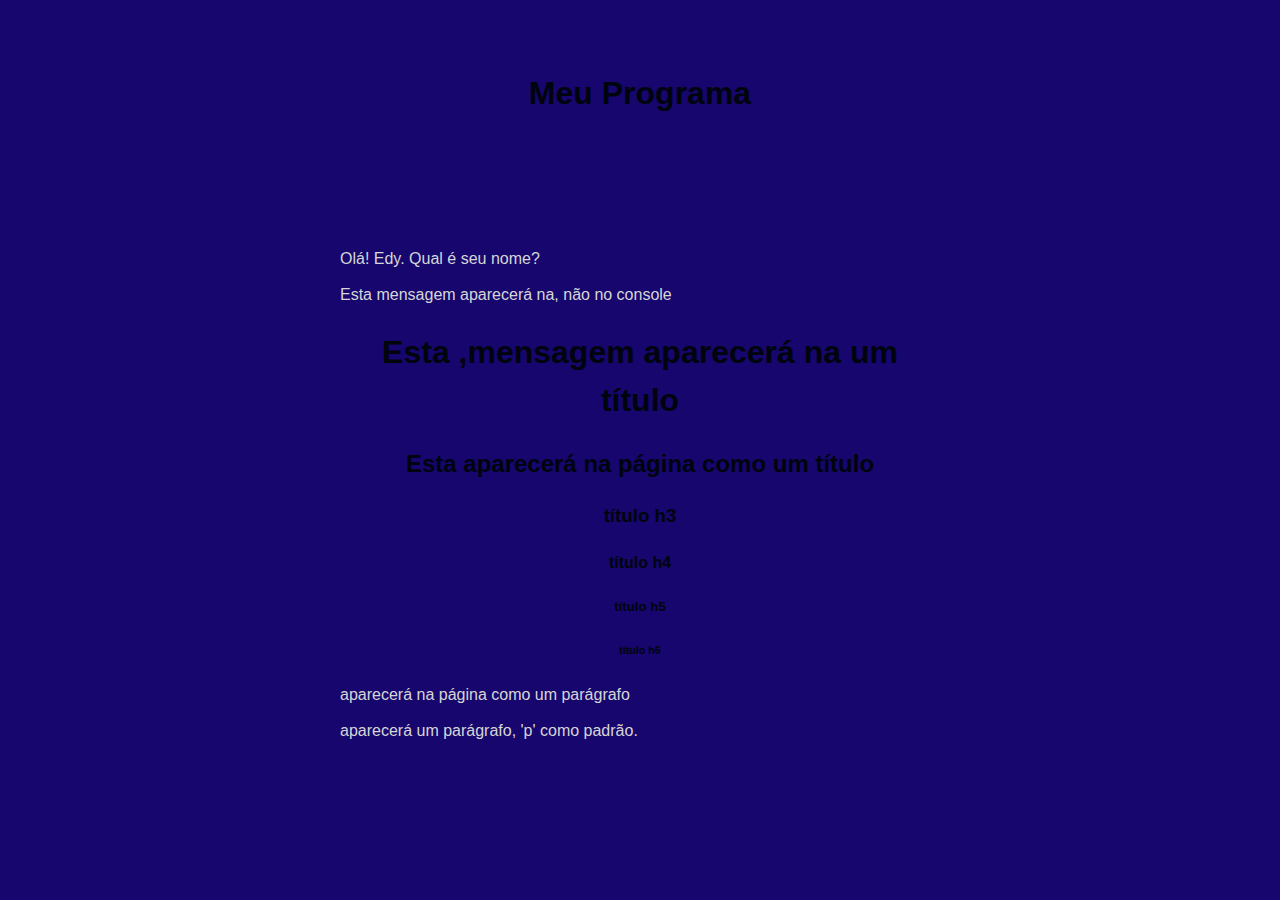
<file: Abril/30-04/edy/index.html>
<!DOCTYPE html>
<html lang="pt-BR">
    <head>
        <meta charset="utf-8">
        <title>Título da Página</title>
        <meta name="author" content="Educador">
        <meta name="viewport"
        content="width=device-width, initial-scale=1">
        <link rel="stylesheet" href="./estilos.css">
    </head>
    <body>
        <header>
            <h1>Meu Programa</h1>
        </header>
        <main>
            <div id="conteudo">
            </div>
            <script src="./codigo.js"></script>
        </main>
    </body>
</html>
</file>
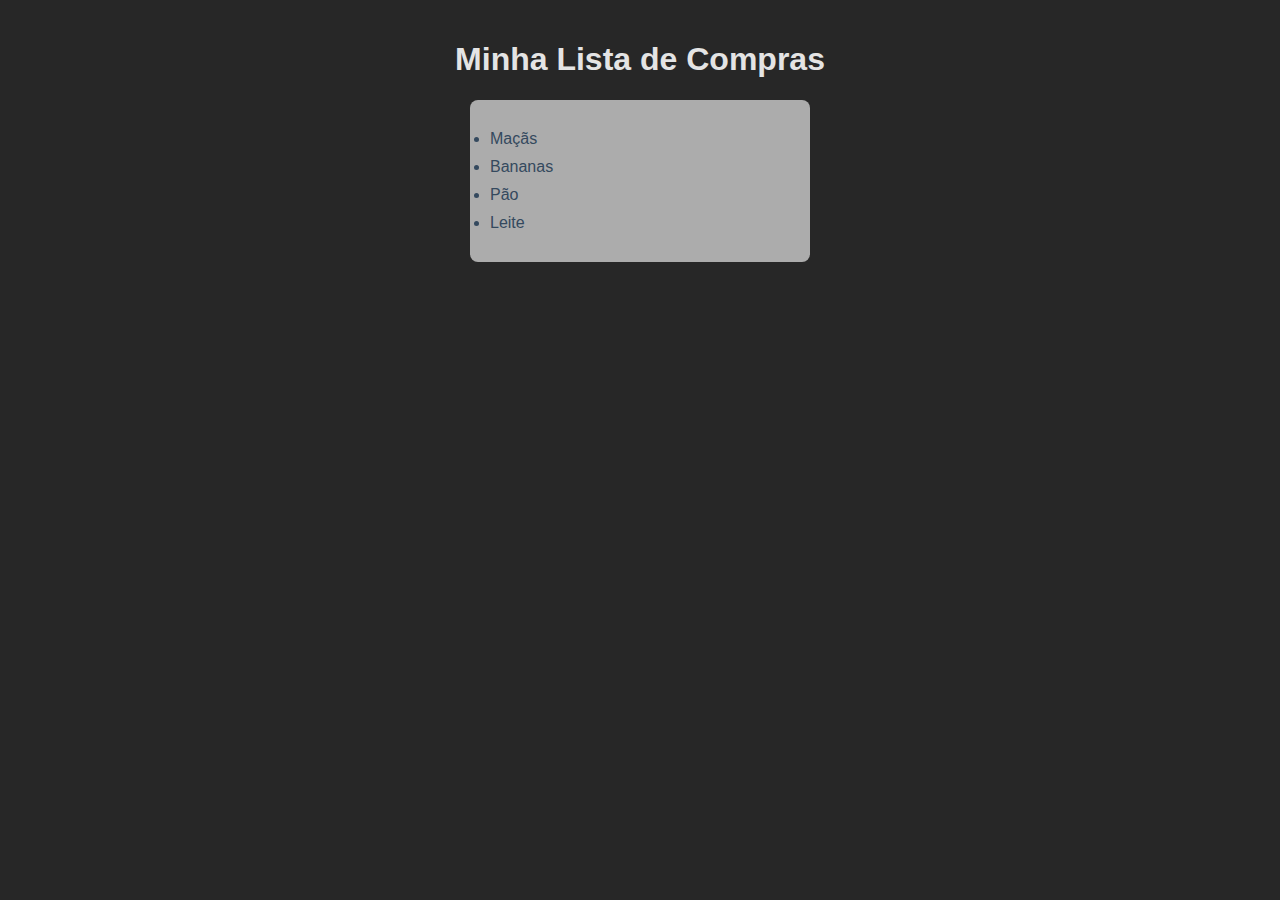
<file: Abril/30-04/edy2/index.html>
<!DOCTYPE html>
<html>
    <head>
        <meta charset="UTF-8">
        <title>Lista de Compras</title>
        <link rel="stylesheet" href="styles.css">
    </head>
    <body>
        <h1>Minha Lista de Compras</h1>
        <ul>
            <li>Maçãs</li>
            <li>Bananas</li>
            <li>Pão</li>
            <li>Leite</li>
        </ul>
    </body>   
</html>
</file>
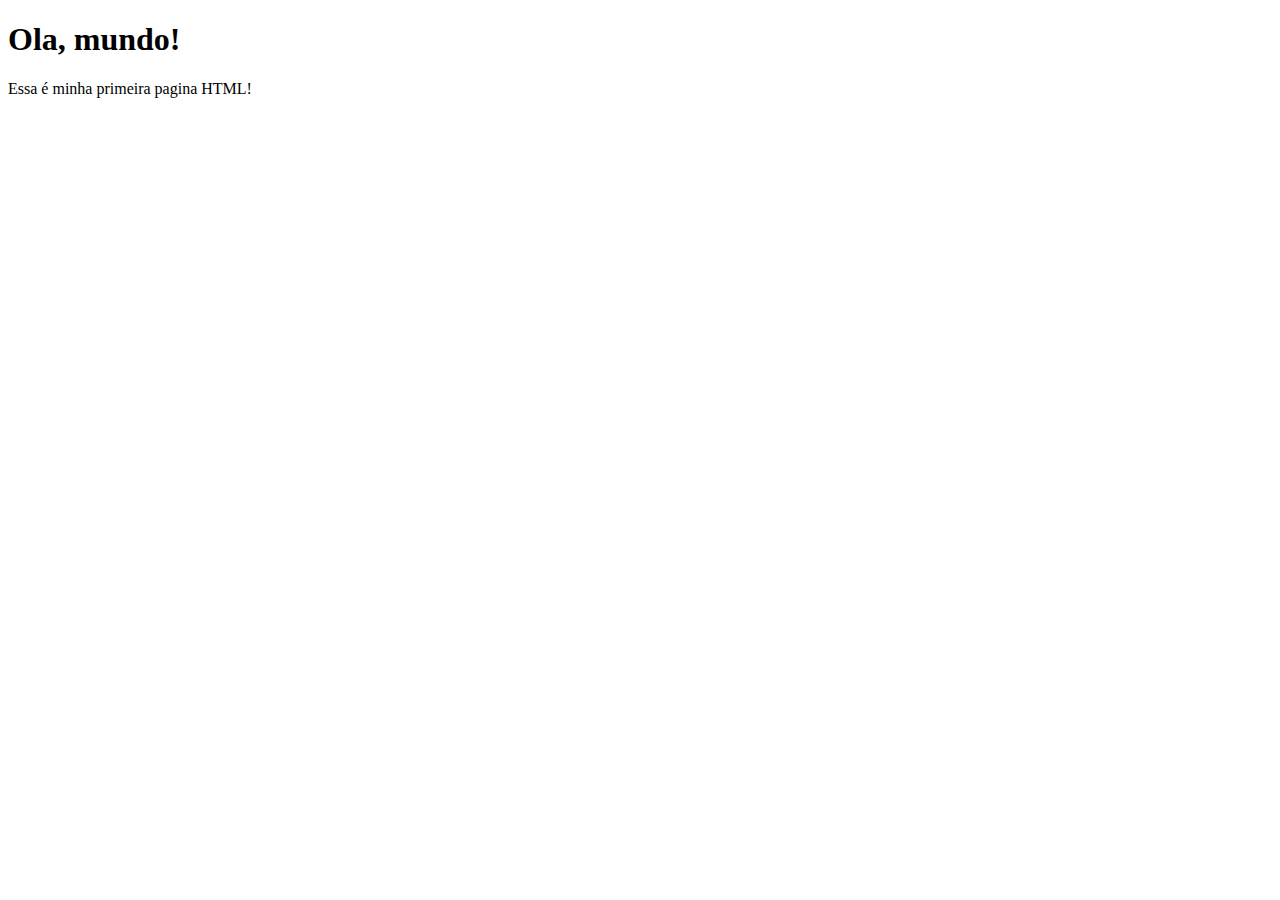
<file: Abril/24-04/novo codigo/primeiro codigo.html>
<!DOCTYPE html> 
<html>
    <head>
        <title>Minha primeira pagina web</title>       
    </head>
    <body> 
        <h1> Ola, mundo!</h1>
        <p>Essa é minha primeira pagina HTML!</p>
    </body>
</html>
</file>
<file: Abril/30-04/edy/estilos.css>
body { 
    background: #16066e;
    color: #d6d6d6;
    font-family: sans-serif;
    line-height: 1.5;
    margin: 0;
    overflow-x: hidden;
    padding: 0;
}
header,
main { 
    margin: 0 auto;
    max-width: 600px;
    padding: 3rem 1rem;
}
h1,
h2,
h3,
h4,
h5,
h6 {
    color: #00040c;
    text-align: center;
    line-height: var(--line-height);
}
p{
    margin: 0.75rem 0;
    padding: 0;
}
</file>
<file: Abril/30-04/edy2/styles.css>
body {
    font-family: Arial, sans-serif;
    background-color: #272727;
    margin: 0;
    padding: 20px;
}
h1 { 
    color:#e4e4e4;
    text-align: center; 
}
ul {
    background-color: #acacac;
    padding: 20px;
    border-radius: 8px;
    max-width: 300px;
    margin: 0 auto;
}
li {
    margin: 10px 0;
    color: #34495e;
}
</file>
